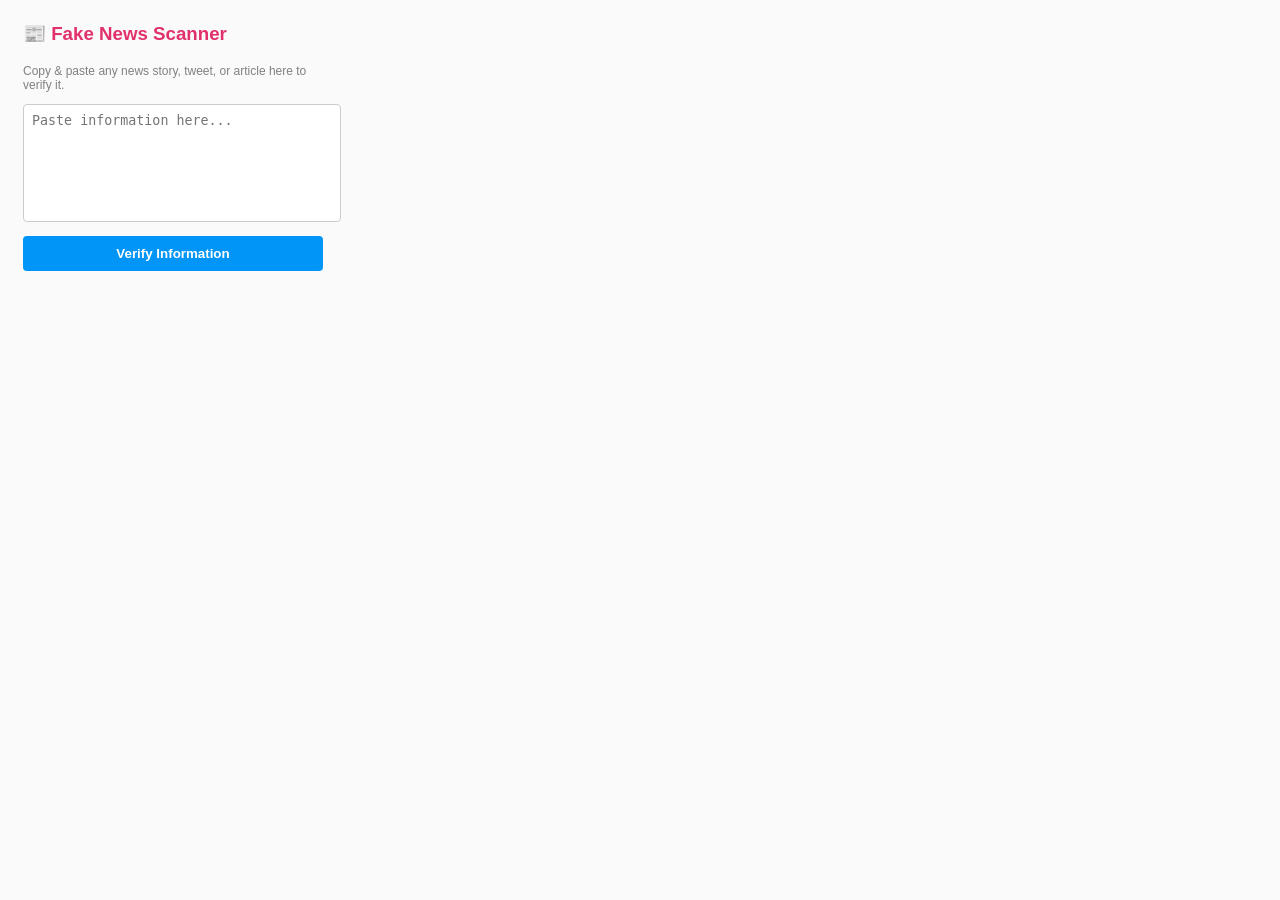
<file: extension/popup.html>
<!DOCTYPE html>
<html>
<head>
    <style>
        body { font-family: Arial, sans-serif; width: 300px; padding: 15px; background: #fafafa;}
        h3 { margin-top: 0; color: #E1306C; }
        textarea { width: 100%; height: 100px; margin-bottom: 10px; padding: 8px; border: 1px solid #ccc; border-radius: 4px; resize: none;}
        button { background: #0095f6; color: white; border: none; padding: 10px; width: 100%; border-radius: 4px; font-weight: bold; cursor: pointer;}
        button:hover { background: #1877f2; }
        #result { margin-top: 15px; font-weight: bold; font-size: 14px; }
    </style>
</head>
<body>
    <h3>📰 Fake News Scanner</h3>
    <p style="font-size: 12px; color: gray;">Copy & paste any news story, tweet, or article here to verify it.</p>
    
    <textarea id="newsText" placeholder="Paste information here..."></textarea>
    <button id="scanBtn">Verify Information</button>
    
    <div id="result"></div>

    <script>
        document.getElementById('scanBtn').onclick = function() {
            const text = document.getElementById('newsText').value;
            const resultDiv = document.getElementById('result');
            
            resultDiv.innerText = "Scanning...";
            resultDiv.style.color = "black";
            
            fetch("http://127.0.0.1:5000/api/scan_info", {
                method: "POST",
                headers: {"Content-Type": "application/json"},
                body: JSON.stringify({text: text})
            })
            .then(res => res.json())
            .then(data => {
                resultDiv.innerText = data.message;
                if(data.status === 'danger') {
                    resultDiv.style.color = "red";
                } else {
                    resultDiv.style.color = "green";
                }
            }).catch(err => {
                resultDiv.innerText = "Error: Backend is offline.";
                resultDiv.style.color = "gray";
            });
        };
    </script>
</body>
</html>
</file>
